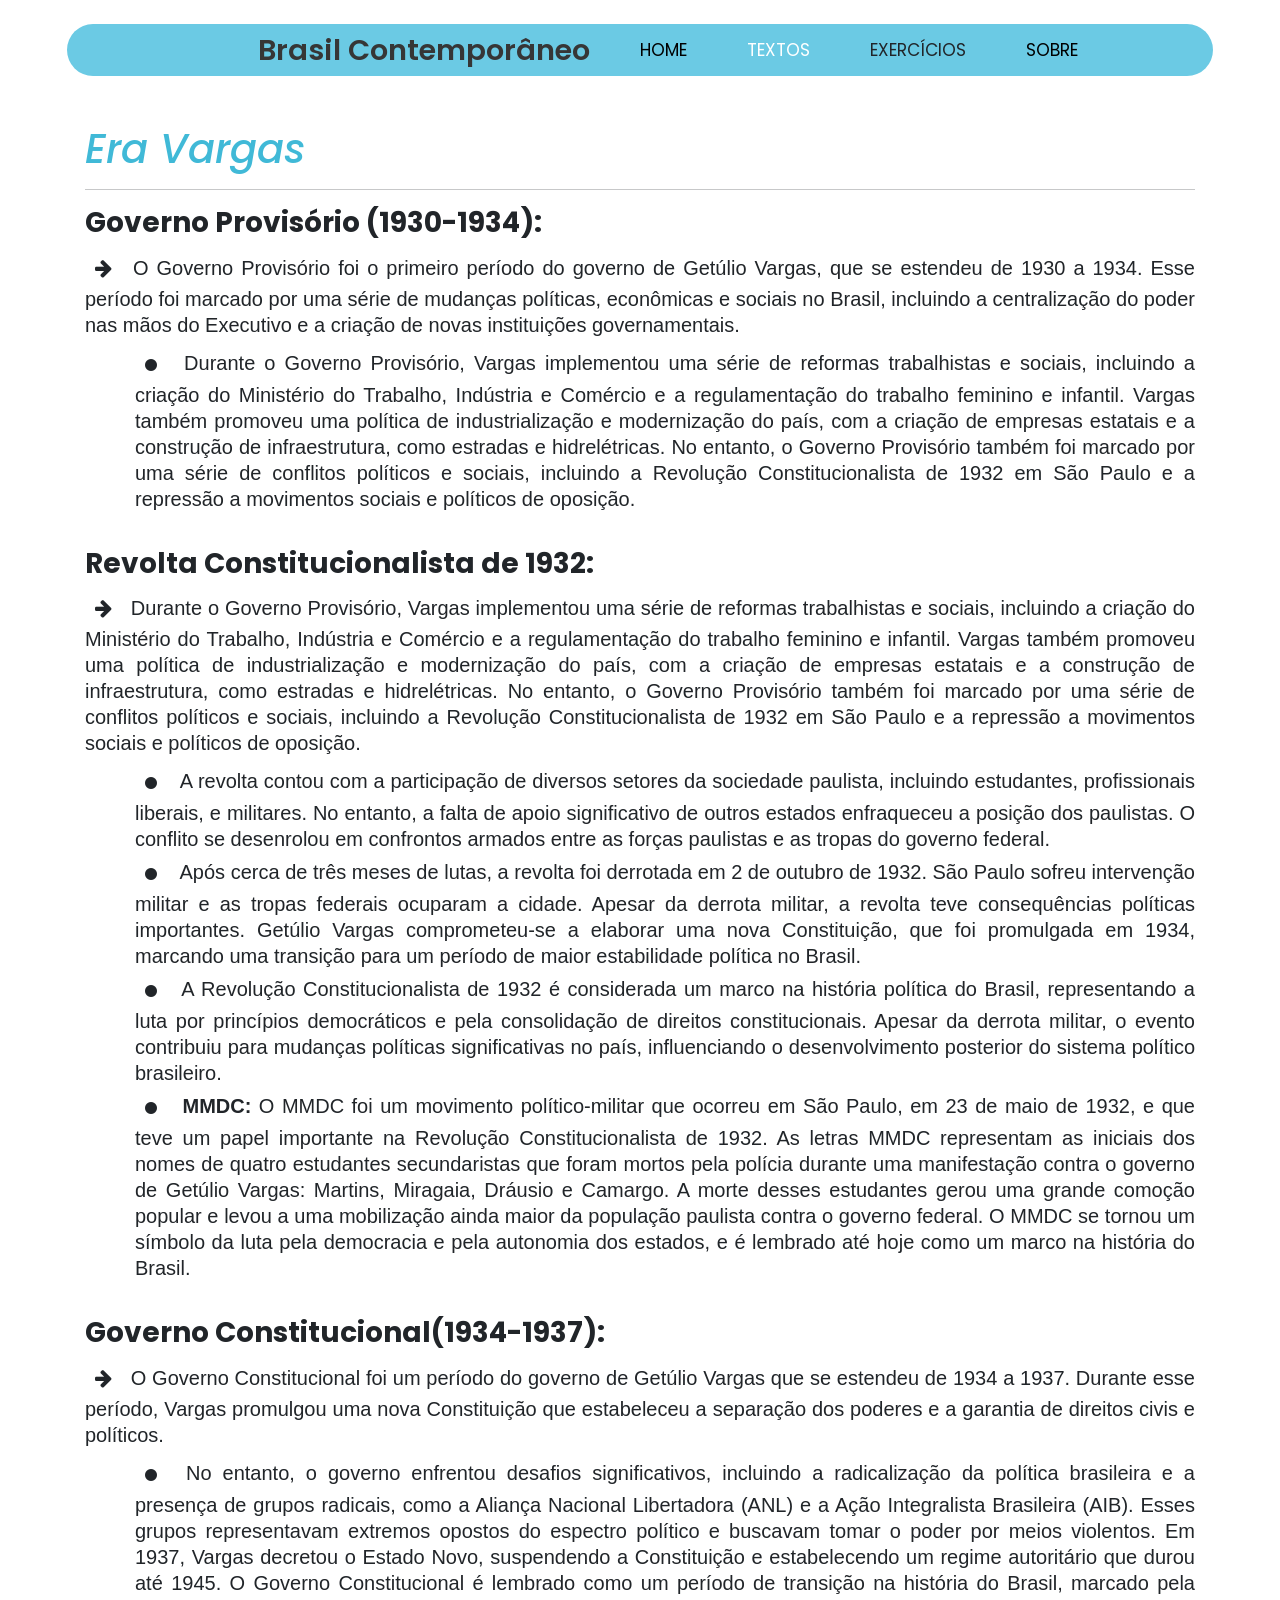
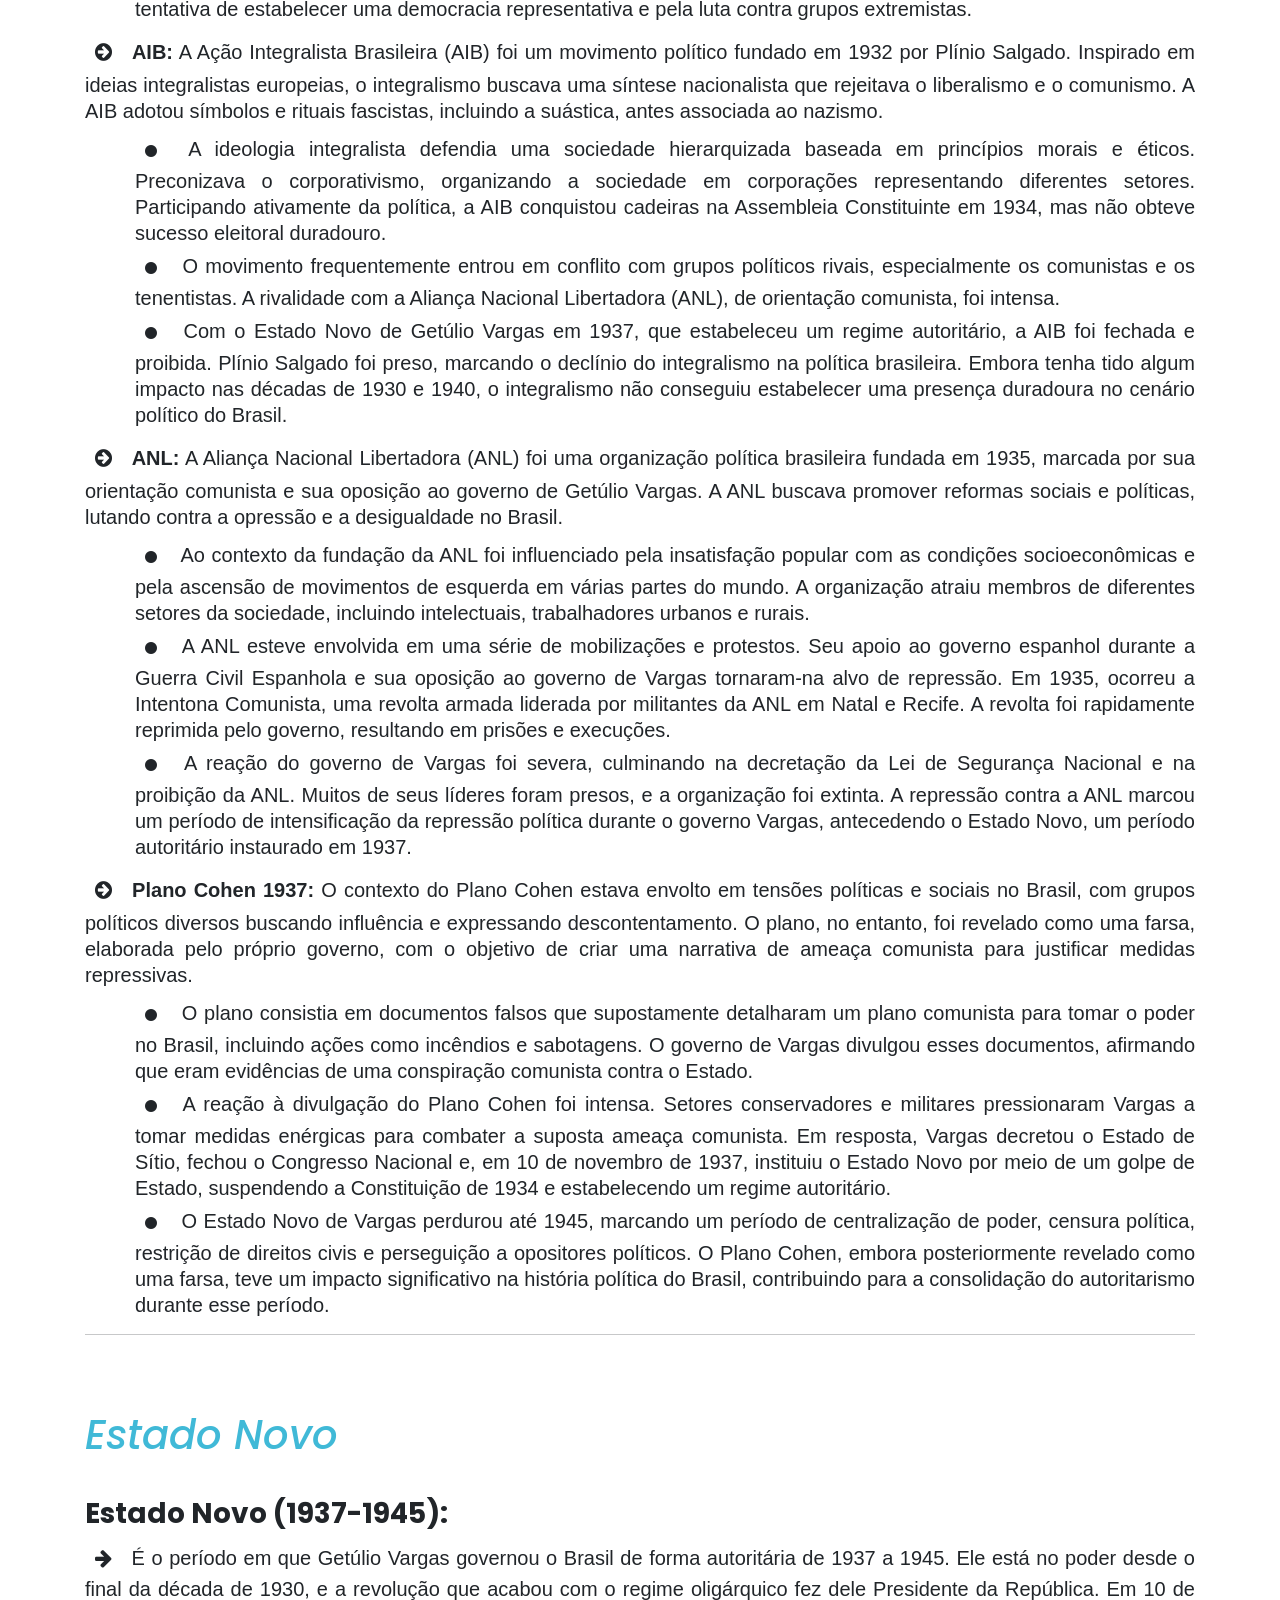
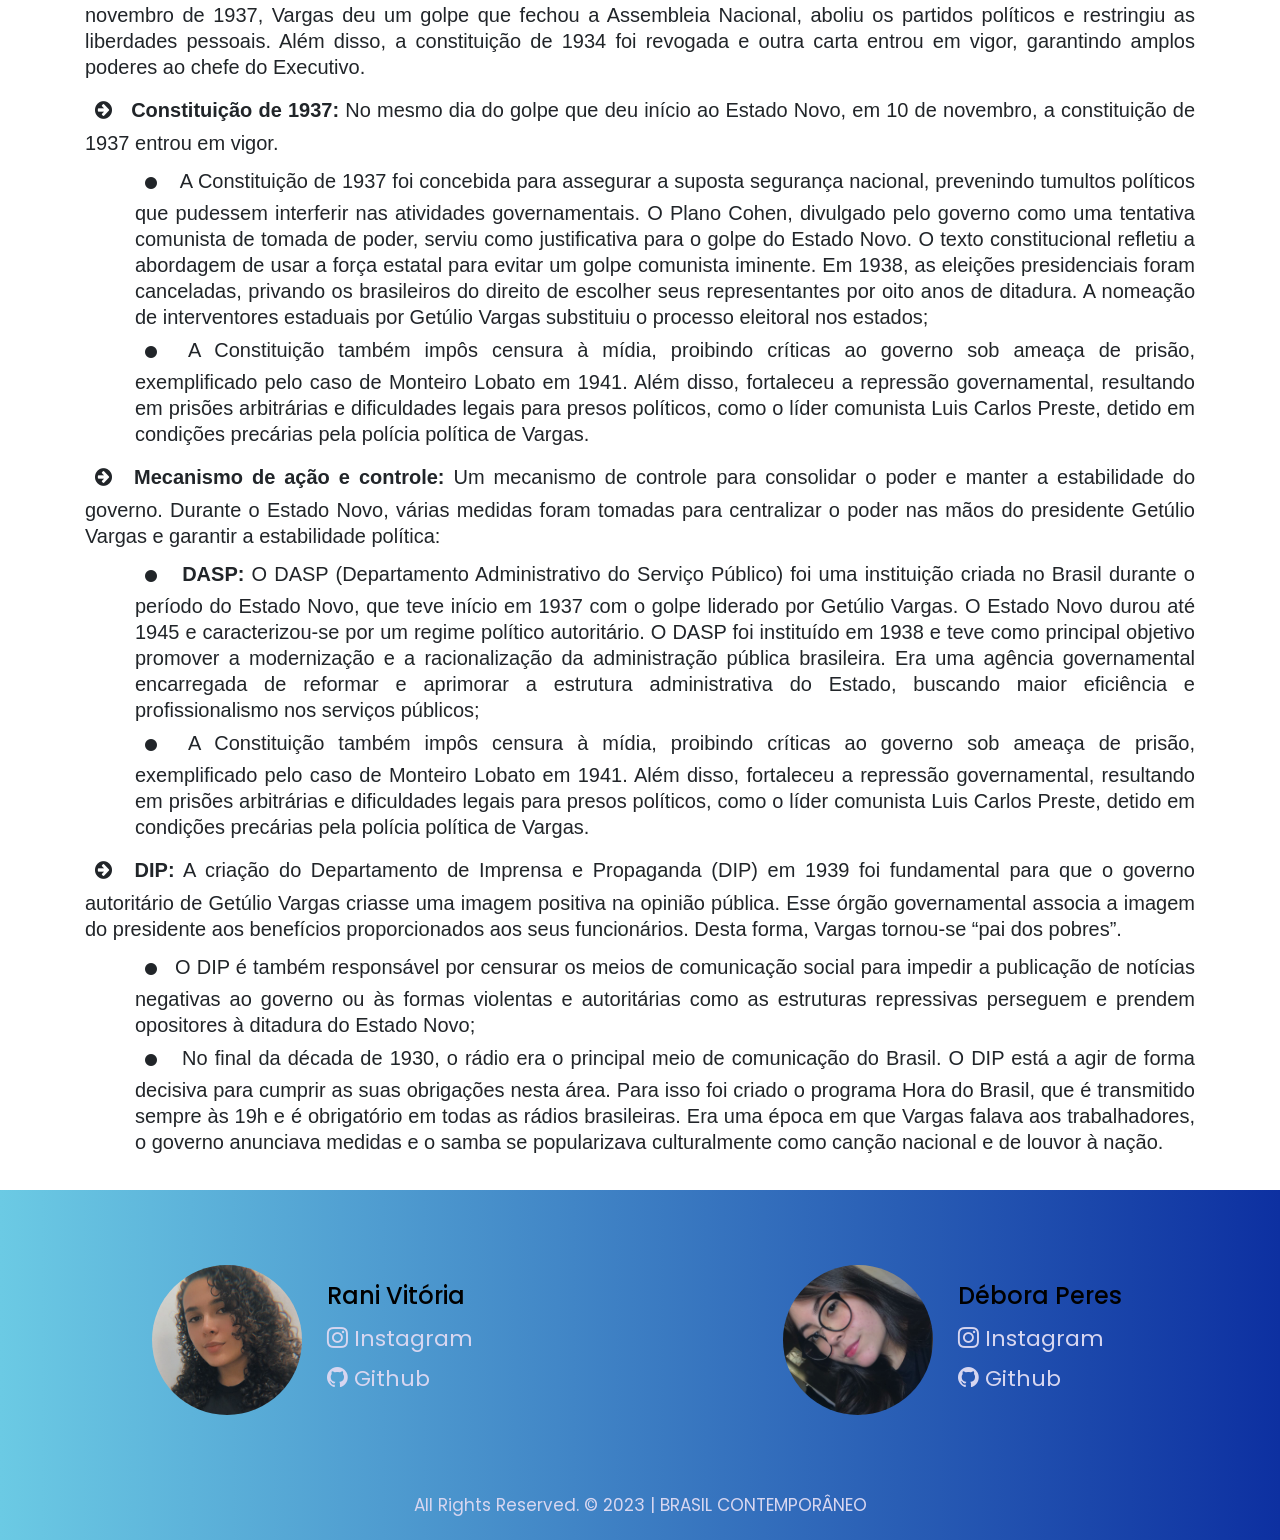
<file: era-vargas.html>
<!DOCTYPE html>
<html lang="en">

<head>
   <meta charset="UTF-8">
   <meta name="viewport" content="width=device-width, initial-scale=1.0">
   <title>Brasil Contemporâneo</title>

   <!-- Bootstrap5 -->
   <link href="https://cdn.jsdelivr.net/npm/bootstrap@5.3.0-alpha2/dist/css/bootstrap.min.css" rel="stylesheet"
      integrity="sha384-aFq/bzH65dt+w6FI2ooMVUpc+21e0SRygnTpmBvdBgSdnuTN7QbdgL+OapgHtvPp" crossorigin="anonymous">
   <link rel="stylesheet" href="css/style.css" type="text/css">
   <link rel="stylesheet" href="css/font-awesome.min.css" type="text/css">
</head>

<body>
   <header>
      <div class="container">
         <div class="d_flex mt-4" id="header-container">
            <div class="col-md-4 offset-2 col-sm-3">
               <div class="logo">
                  <a href="index.html">Brasil Contemporâneo</a>
               </div>
            </div>
            <div class="col-md-6 col-sm-9">
               <div class="navbar-area">
                  <nav class="site-navbar">
                     <ul>
                        <li><a href="index.html">Home</a></li>
                        <li class="dropdown">
                           <a class="active">Textos</a>
                           <div class="dropdown-content">
                              <a href="republica-velha.html">República Velha</a>
                              <a href="era-vargas.html">Era Vargas</a>
                              <a href="republica-populista.html">Republica Populista</a>
                              <a href="ditadura-militar.html">Ditadura Militar</a>
                              <a href="nova-republica.html">Nova República</a>
                           </div>
                        </li>
                        <li class="dropdown">
                           <a id="dropdown-name">Exercícios</a>
                           <div class="dropdown-content">
                              <a href="#">República Velha</a>
                              <a href="#">Era Vargas</a>
                              <a href="#">Republica Populista</a>
                              <a href="#">Ditadura Militar</a>
                              <a href="#">Nova República</a>
                           </div>
                        </li>
                        <li><a href="">Sobre</a></li>
                     </ul>
                     <button class="nav-toggler">
                        <span></span>
                     </button>
                  </nav>
               </div>
            </div>
         </div>
      </div>
   </header>

   <!-- textos início -->
   <div class="textos-start container">
      <h6 class="main-color fst-italic">Era Vargas</h6>
      <hr>
      <div>
         <h2 class="main-subtitle">Governo Provisório (1930-1934):</h2>
         <p><i class="fa fa-arrow-right" style="line-height: 16px;"></i> O Governo Provisório foi o primeiro período do
            governo de Getúlio Vargas, que se estendeu de 1930 a 1934. Esse período foi marcado por uma série de
            mudanças políticas, econômicas e sociais no Brasil, incluindo a centralização do poder nas mãos do Executivo
            e a criação de novas instituições governamentais.
         </p>
         <p class="dot-markers"><i class="fa fa-circle" style="font-size: 14px;"></i> Durante o Governo Provisório,
            Vargas implementou uma série de reformas trabalhistas e sociais, incluindo a criação do Ministério do
            Trabalho, Indústria e Comércio e a regulamentação do trabalho feminino e infantil. Vargas também promoveu
            uma política de industrialização e modernização do país, com a criação de empresas estatais e a construção
            de infraestrutura, como estradas e hidrelétricas. No entanto, o Governo Provisório também foi marcado por
            uma série de conflitos políticos e sociais, incluindo a Revolução Constitucionalista de 1932 em São Paulo e
            a repressão a movimentos sociais e políticos de oposição.
         </p>
      </div>
      <div class="espacinho">
         <h2 class="main-subtitle">Revolta Constitucionalista de 1932:</h2>
         <p><i class="fa fa-arrow-right" style="line-height: 16px;"></i> Durante o Governo Provisório, Vargas
            implementou uma série de reformas trabalhistas e sociais, incluindo a criação do Ministério do Trabalho,
            Indústria e Comércio e a regulamentação do trabalho feminino e infantil. Vargas também promoveu uma política
            de industrialização e modernização do país, com a criação de empresas estatais e a construção de
            infraestrutura, como estradas e hidrelétricas. No entanto, o Governo Provisório também foi marcado por uma
            série de conflitos políticos e sociais, incluindo a Revolução Constitucionalista de 1932 em São Paulo e a
            repressão a movimentos sociais e políticos de oposição.
         </p>
         <p class="dot-markers"><i class="fa fa-circle" style="font-size: 14px;"></i> A revolta contou com a
            participação de diversos setores da sociedade paulista, incluindo estudantes, profissionais liberais, e
            militares. No entanto, a falta de apoio significativo de outros estados enfraqueceu a posição dos paulistas.
            O conflito se desenrolou em confrontos armados entre as forças paulistas e as tropas do governo federal.
         </p>
         <p class="dot-markers"><i class="fa fa-circle" style="font-size: 14px;"></i> Após cerca de três meses de lutas,
            a revolta foi derrotada em 2 de outubro de 1932. São Paulo sofreu intervenção militar e as tropas federais
            ocuparam a cidade. Apesar da derrota militar, a revolta teve consequências políticas importantes. Getúlio
            Vargas comprometeu-se a elaborar uma nova Constituição, que foi promulgada em 1934, marcando uma transição
            para um período de maior estabilidade política no Brasil.
         </p>
         <p class="dot-markers"><i class="fa fa-circle" style="font-size: 14px;"></i> A Revolução Constitucionalista de
            1932 é considerada um marco na história política do Brasil, representando a luta por princípios democráticos
            e pela consolidação de direitos constitucionais. Apesar da derrota militar, o evento contribuiu para
            mudanças políticas significativas no país, influenciando o desenvolvimento posterior do sistema político
            brasileiro.
         </p>
         <p class="dot-markers"><i class="fa fa-circle" style="font-size: 14px;"></i> <span class="fw-bold">MMDC:</span>
            O MMDC foi um movimento político-militar que ocorreu em São Paulo, em 23 de maio de 1932, e que teve um
            papel importante na Revolução Constitucionalista de 1932. As letras MMDC representam as iniciais dos nomes
            de quatro estudantes secundaristas que foram mortos pela polícia durante uma manifestação contra o governo
            de Getúlio Vargas: Martins, Miragaia, Dráusio e Camargo. A morte desses estudantes gerou uma grande comoção
            popular e levou a uma mobilização ainda maior da população paulista contra o governo federal. O MMDC se
            tornou um símbolo da luta pela democracia e pela autonomia dos estados, e é lembrado até hoje como um marco
            na história do Brasil.
         </p>
      </div>

      <div class="espacinho">
         <h2 class="main-subtitle">Governo Constitucional(1934-1937):</h2>
         <p><i class="fa fa-arrow-right" style="line-height: 16px;"></i> O Governo Constitucional foi um período do
            governo de Getúlio Vargas que se estendeu de 1934 a 1937. Durante esse período, Vargas promulgou uma nova
            Constituição que estabeleceu a separação dos poderes e a garantia de direitos civis e políticos.
         </p>
         <p class="dot-markers"><i class="fa fa-circle" style="font-size: 14px;"></i> No entanto, o governo enfrentou
            desafios significativos, incluindo a radicalização da política brasileira e a presença de grupos radicais,
            como a Aliança Nacional Libertadora (ANL) e a Ação Integralista Brasileira (AIB). Esses grupos representavam
            extremos opostos do espectro político e buscavam tomar o poder por meios violentos. Em 1937, Vargas decretou
            o Estado Novo, suspendendo a Constituição e estabelecendo um regime autoritário que durou até 1945. O
            Governo Constitucional é lembrado como um período de transição na história do Brasil, marcado pela tentativa
            de estabelecer uma democracia representativa e pela luta contra grupos extremistas.
         </p>
      </div>
      <div>
         <div>
            <p><i class="fa fa-arrow-circle-right" style="font-size: 20px;"></i> <span class="fw-bold">AIB:</span> A
               Ação
               Integralista Brasileira (AIB) foi um movimento político fundado em 1932 por Plínio Salgado. Inspirado em
               ideias integralistas europeias, o integralismo buscava uma síntese nacionalista que rejeitava o
               liberalismo
               e o comunismo. A AIB adotou símbolos e rituais fascistas, incluindo a suástica, antes associada ao
               nazismo.
            </p>
            <p class="dot-markers"><i class="fa fa-circle" style="font-size: 14px;"></i> A ideologia integralista
               defendia
               uma sociedade hierarquizada baseada em princípios morais e éticos. Preconizava o corporativismo,
               organizando
               a sociedade em corporações representando diferentes setores. Participando ativamente da política, a AIB
               conquistou cadeiras na Assembleia Constituinte em 1934, mas não obteve sucesso eleitoral duradouro.
            </p>
            <p class="dot-markers"><i class="fa fa-circle" style="font-size: 14px;"></i> O movimento frequentemente
               entrou
               em conflito com grupos políticos rivais, especialmente os comunistas e os tenentistas. A rivalidade com a
               Aliança Nacional Libertadora (ANL), de orientação comunista, foi intensa.
            </p>
            <p class="dot-markers"><i class="fa fa-circle" style="font-size: 14px;"></i> Com o Estado Novo de Getúlio
               Vargas em 1937, que estabeleceu um regime autoritário, a AIB foi fechada e proibida. Plínio Salgado foi
               preso, marcando o declínio do integralismo na política brasileira. Embora tenha tido algum impacto nas
               décadas de 1930 e 1940, o integralismo não conseguiu estabelecer uma presença duradoura no cenário
               político
               do Brasil.
            </p>
         </div>

         <div>
            <p><i class="fa fa-arrow-circle-right" style="font-size: 20px;"></i> <span class="fw-bold">ANL:</span> A
               Aliança Nacional Libertadora (ANL) foi uma organização política brasileira fundada em 1935, marcada por
               sua
               orientação comunista e sua oposição ao governo de Getúlio Vargas. A ANL buscava promover reformas sociais
               e
               políticas, lutando contra a opressão e a desigualdade no Brasil.
            </p>
            <p class="dot-markers"><i class="fa fa-circle" style="font-size: 14px;"></i> Ao contexto da fundação da ANL
               foi
               influenciado pela insatisfação popular com as condições socioeconômicas e pela ascensão de movimentos de
               esquerda em várias partes do mundo. A organização atraiu membros de diferentes setores da sociedade,
               incluindo intelectuais, trabalhadores urbanos e rurais.
            </p>
            <p class="dot-markers"><i class="fa fa-circle" style="font-size: 14px;"></i> A ANL esteve envolvida em uma
               série de mobilizações e protestos. Seu apoio ao governo espanhol durante a Guerra Civil Espanhola e sua
               oposição ao governo de Vargas tornaram-na alvo de repressão. Em 1935, ocorreu a Intentona Comunista, uma
               revolta armada liderada por militantes da ANL em Natal e Recife. A revolta foi rapidamente reprimida pelo
               governo, resultando em prisões e execuções.
            </p>
            <p class="dot-markers"><i class="fa fa-circle" style="font-size: 14px;"></i> A reação do governo de Vargas
               foi
               severa, culminando na decretação da Lei de Segurança Nacional e na proibição da ANL. Muitos de seus
               líderes
               foram presos, e a organização foi extinta. A repressão contra a ANL marcou um período de intensificação
               da
               repressão política durante o governo Vargas, antecedendo o Estado Novo, um período autoritário instaurado
               em
               1937.
            </p>
         </div>

         <div>
            <p><i class="fa fa-arrow-circle-right" style="font-size: 20px;"></i> <span class="fw-bold">Plano Cohen
                  1937:</span> O contexto do Plano Cohen estava envolto em tensões políticas e sociais no Brasil, com
               grupos políticos diversos buscando influência e expressando descontentamento. O plano, no entanto, foi
               revelado como uma farsa, elaborada pelo próprio governo, com o objetivo de criar uma narrativa de ameaça
               comunista para justificar medidas repressivas.
            </p>
            <p class="dot-markers"><i class="fa fa-circle" style="font-size: 14px;"></i> O plano consistia em documentos
               falsos que supostamente detalharam um plano comunista para tomar o poder no Brasil, incluindo ações como
               incêndios e sabotagens. O governo de Vargas divulgou esses documentos, afirmando que eram evidências de
               uma
               conspiração comunista contra o Estado.
            </p>
            <p class="dot-markers"><i class="fa fa-circle" style="font-size: 14px;"></i> A reação à divulgação do Plano
               Cohen foi intensa. Setores conservadores e militares pressionaram Vargas a tomar medidas enérgicas para
               combater a suposta ameaça comunista. Em resposta, Vargas decretou o Estado de Sítio, fechou o Congresso
               Nacional e, em 10 de novembro de 1937, instituiu o Estado Novo por meio de um golpe de Estado,
               suspendendo a
               Constituição de 1934 e estabelecendo um regime autoritário.
            </p>
            <p class="dot-markers"><i class="fa fa-circle" style="font-size: 14px;"></i> O Estado Novo de Vargas
               perdurou
               até 1945, marcando um período de centralização de poder, censura política, restrição de direitos civis e
               perseguição a opositores políticos. O Plano Cohen, embora posteriormente revelado como uma farsa, teve um
               impacto significativo na história política do Brasil, contribuindo para a consolidação do autoritarismo
               durante esse período.
            </p>
         </div>
      </div>

      <hr>

      <div>
         <h6 class="main-color fst-italic">Estado Novo</h6>
         <div class="espacinho">
            <h2 class="main-subtitle">Estado Novo (1937-1945): </h2>
            <p><i class="fa fa-arrow-right" style="line-height: 16px;"></i> É o período em que Getúlio Vargas governou o
               Brasil de forma autoritária de 1937 a 1945. Ele está no poder desde o final da década de 1930, e a
               revolução que acabou com o regime oligárquico fez dele Presidente da República. Em 10 de novembro de
               1937, Vargas deu um golpe que fechou a Assembleia Nacional, aboliu os partidos políticos e restringiu as
               liberdades pessoais. Além disso, a constituição de 1934 foi revogada e outra carta entrou em vigor,
               garantindo amplos poderes ao chefe do Executivo.
            </p>

            <p><i class="fa fa-arrow-circle-right" style="font-size: 20px;"></i> <span class="fw-bold">Constituição de
                  1937:</span> No mesmo dia do golpe que deu início ao Estado Novo, em 10 de novembro, a constituição de
               1937 entrou em vigor.
            </p>
            <p class="dot-markers"><i class="fa fa-circle" style="font-size: 14px;"></i> A Constituição de 1937 foi
               concebida para assegurar a suposta segurança nacional, prevenindo tumultos políticos que pudessem
               interferir nas atividades governamentais. O Plano Cohen, divulgado pelo governo como uma tentativa
               comunista de tomada de poder, serviu como justificativa para o golpe do Estado Novo. O texto
               constitucional refletiu a abordagem de usar a força estatal para evitar um golpe comunista iminente. Em
               1938, as eleições presidenciais foram canceladas, privando os brasileiros do direito de escolher seus
               representantes por oito anos de ditadura. A nomeação de interventores estaduais por Getúlio Vargas
               substituiu o processo eleitoral nos estados;
            </p>
            <p class="dot-markers"><i class="fa fa-circle" style="font-size: 14px;"></i> A Constituição também impôs
               censura à mídia, proibindo críticas ao governo sob ameaça de prisão, exemplificado pelo caso de Monteiro
               Lobato em 1941. Além disso, fortaleceu a repressão governamental, resultando em prisões arbitrárias e
               dificuldades legais para presos políticos, como o líder comunista Luis Carlos Preste, detido em condições
               precárias pela polícia política de Vargas.
            </p>

            <p><i class="fa fa-arrow-circle-right" style="font-size: 20px;"></i> <span class="fw-bold">Mecanismo de ação e controle:</span> Um mecanismo de controle para consolidar o poder e manter a estabilidade do governo. Durante o Estado Novo, várias medidas foram tomadas para centralizar o poder nas mãos do presidente Getúlio Vargas e garantir a estabilidade política:
            </p>
            <p class="dot-markers"><i class="fa fa-circle" style="font-size: 14px;"></i> <span class="fw-bold">DASP:</span> O DASP (Departamento Administrativo do Serviço Público) foi uma instituição criada no Brasil durante o período do Estado Novo, que teve início em 1937 com o golpe liderado por Getúlio Vargas. O Estado Novo durou até 1945 e caracterizou-se por um regime político autoritário. O DASP foi instituído em 1938 e teve como principal objetivo promover a modernização e a racionalização da administração pública brasileira. Era uma agência governamental encarregada de reformar e aprimorar a estrutura administrativa do Estado, buscando maior eficiência e profissionalismo nos serviços públicos;
            </p>
            <p class="dot-markers"><i class="fa fa-circle" style="font-size: 14px;"></i> A Constituição também impôs
               censura à mídia, proibindo críticas ao governo sob ameaça de prisão, exemplificado pelo caso de Monteiro
               Lobato em 1941. Além disso, fortaleceu a repressão governamental, resultando em prisões arbitrárias e
               dificuldades legais para presos políticos, como o líder comunista Luis Carlos Preste, detido em condições
               precárias pela polícia política de Vargas.
            </p>

            <p><i class="fa fa-arrow-circle-right" style="font-size: 20px;"></i> <span class="fw-bold">DIP:</span> A criação do Departamento de Imprensa e Propaganda (DIP) em 1939 foi fundamental para que o governo autoritário de Getúlio Vargas criasse uma imagem positiva na opinião pública. Esse órgão governamental associa a imagem do presidente aos benefícios proporcionados aos seus funcionários. Desta forma, Vargas tornou-se “pai dos pobres”.   
            </p>
            <p class="dot-markers"><i class="fa fa-circle" style="font-size: 14px;"></i>O DIP é também  responsável por censurar os meios de comunicação social para impedir a publicação de notícias negativas ao governo ou às formas violentas e autoritárias como as estruturas repressivas perseguem e prendem opositores à ditadura do Estado Novo;   
            </p>
            <p class="dot-markers"><i class="fa fa-circle" style="font-size: 14px;"></i> No final da década de 1930, o rádio era o principal meio de comunicação do Brasil. O DIP está a agir de forma decisiva para cumprir as suas obrigações nesta área. Para isso foi criado o programa Hora do Brasil, que é transmitido sempre às 19h e é obrigatório em todas as rádios brasileiras. Era uma época em que Vargas falava aos trabalhadores, o governo anunciava medidas e o samba se popularizava culturalmente como canção nacional e de louvor à nação.
            </p>
         </div>
      </div>

   </div>


   <!-- footer start -->
   <footer class="container-fluid">
      <div class="row">
         <!-- pessoa 1 start -->
         <article class="col-md-6">
            <div class="perfil">
               <img src="images/3.jpg" alt="">
               <div class="links">
                  <a href="#" class="cor-default-footer" id="hover1">
                     <h4 class="cor-default-footer">Rani Vitória</h4>
                     <ul class="social_icon_footer">
                        <li><a href="https://www.instagram.com/rany_viihh/"><i class="fa fa-instagram"
                                 aria-hidden="true"></i>
                              Instagram</a>
                        </li>
                     </ul>
                  </a>
                  <a href="#" class="cor-default-footer">
                     <ul class="social_icon_footer">
                        <li><a href="https://github.com/ranyviih"><i class="fa fa-github" aria-hidden="true"></i>
                              Github</a>
                        </li>
                     </ul>
                  </a>
               </div>
            </div>
         </article>
         <!-- pessoa 1 end -->

         <!-- pessoa 2 start -->
         <article class="perfil col-md-6">
            <div class="perfil">
               <img src="images/deb-footer.jpg" alt="">
               <div class="links">
                  <a href="#" class="cor-default-footer">
                     <h4 class="cor-default-footer">Débora Peres</h4>
                     <ul class="social_icon_footer">
                        <li><a href="https://www.instagram.com/debbieperes_/"><i class="fa fa-instagram"
                                 aria-hidden="true"></i>
                              Instagram</a>
                        </li>
                     </ul>
                  </a>
                  <a href="#" class="cor-default-footer">
                     <ul class="social_icon_footer">
                        <li><a href="https://github.com/debdebinha"><i class="fa fa-github" aria-hidden="true"></i>
                              Github</a>
                        </li>
                     </ul>
                  </a>
               </div>
            </div>
         </article>
         <!-- pessoa 2 end -->
      </div>

      <div class="row copyright">
         <div class="col-md-12">
            <p> All Rights Reserved. &copy; 2023 | <a href="../periodos/republica-velha.html">BRASIL CONTEMPORÂNEO</a>
            </p>
         </div>
      </div>
   </footer>
   <!-- footer end -->
</body>

</html>
</file>
<file: css/style.css>
/* imports: */
@import url('https://fonts.googleapis.com/css?family=Poppins:100,100i,200,200i,300,300i,400,400i,500,500i,600,600i,700,700i,800,800i,900,900i');
@import url('https://fonts.googleapis.com/css?family=Roboto:300,400,500,700,900&display=swap');
@import url('https://fonts.googleapis.com/css?family=Raleway:400,500,600,700,800,900&display=swap');
@import url(font-awesome.min.css);

/* configurações básicas start */

* {
    box-sizing: border-box !important;
}

.container {
    max-width: 1170px;
}

html {
    scroll-behavior: smooth;
    overflow-x: hidden;
}

body {
    font-size: 14px;
    font-family: 'Poppins', sans-serif;
    line-height: 1.80857;
    font-weight: normal;
    overflow-x: hidden;
}

.container {
    max-width: 1170px;
}

body {
    overflow-x: hidden;
}

header a {
    color: #1f1f1f;
    text-decoration: none !important;
    outline: none !important;
    -webkit-transition: all .3s ease-in-out;
    -moz-transition: all .3s ease-in-out;
    -ms-transition: all .3s ease-in-out;
    -o-transition: all .3s ease-in-out;
    transition: all .3s ease-in-out;
}

a {
    text-decoration: none !important;
}

*,
*::after,
*::before {
    -webkit-box-sizing: border-box;
    -moz-box-sizing: border-box;
    box-sizing: border-box;
}

button:focus {
    outline: none;
}

ul,
li,
ol {
    margin: 0px;
    padding: 0px;
    list-style: none;
}

.carousel-inner p {
    margin: 0px;
    font-weight: normal;
    font-size: 17px;
    line-height: 28px;
    color: #2d2d2d;
}

button {
    border: 0;
    margin: 0;
    padding: 0;
    cursor: pointer;
}

.d_flex {
    display: flex;
    align-items: center;
    flex-wrap: wrap;
}

.read_more-btn {
    font-size: 16px;
    background: #363636;
    max-width: 204px;
    width: 100%;
    transition: ease-in all 0.5s;
    color: #fff;
    display: block;
    height: 61px;
    line-height: 61px;
    text-align: center;
    border-radius: 30px;
    text-transform: uppercase;
    font-weight: bold;
}

.read_more-btn:hover {
    background: #40b9d7;
    color: #fff;
}

/* configurações básicas end */

/* navbar (header) start */

header {
    width: 100%;
    position: fixed;
    z-index: 9999;
}

#header-container {
    border-radius: 40px;
    background-color: #6bcae4;
}

.logo a {
    color: #363636;
    font-size: 29px;
    font-weight: 550;
}

.logo img {
    max-height: 55px;
    max-width: 90px;
    margin-left: 90px !important;
}

.site-navbar .icons li a {
    font-size: 17px;
    color: white;
    transition: ease-in all 0.5s;
    background: #2d2d2d;
    width: 30px;
    height: 30px;
    line-height: 30px;
    border-radius: 50px;
    text-align: center;
}

#header-social {
    margin-left: 50px;
}

#header-social li {
    padding-right: 20px;
}

.site-navbar .icons:hover {
    color: white;
}

.site-navbar {
    display: flex;
    align-items: center;
}

.site-navbar ul {
    margin: 0;
    padding: 0;
    list-style: none;
    display: flex;
}

.site-navbar ul li a {
    color: #000000;
    font-size: 17px;
    display: block;
    text-decoration: none;
    text-transform: uppercase;
}

.site-navbar ul li {
    padding-right: 60px;
}

.site-navbar ul li:last-child {
    padding-right: 0;
}

.site-navbar ul li a:hover {
    color: #ffffff !important;
}

.site-navbar ul li a.active {
    color: #ffffff;
}

.site-navbar ul li .dropdown-content a:hover {
    color: rgb(64, 185, 215) !important;
}

/* navbar (header) end */

/* nav-toggler css start */

.nav-toggler {
    border: 3px solid #363636;
    padding: 5px;
    background-color: transparent;
    cursor: pointer;
    height: 39px;
    display: none;
    z-index: 99999;
}

.nav-toggler span,
.nav-toggler span:before,
.nav-toggler span:after {
    width: 28px;
    height: 3px;
    background-color: #363636;
    display: block;
    transition: .3s;
}

.nav-toggler span:before {
    content: '';
    transform: translateY(-9px);
}

.nav-toggler span:after {
    content: '';
    transform: translateY(6px);
}

.nav-toggler.toggler-open span {
    background-color: transparent;
}

.nav-toggler.toggler-open span:before {
    transform: translateY(0px) rotate(45deg);
}

.nav-toggler.toggler-open span:after {
    transform: translateY(-3px) rotate(-45deg);
}

/* nav-toggler css end */

/** dropdown button start **/
.dropdown ul {
    list-style-type: none;
    margin: 0;
    padding: 0;
    overflow: hidden;
}

.dropdown li {
    float: left;
}

.dropdown li a,
.dropbtn {
    display: inline-block;
    color: white;
    text-align: center;
    padding: 12px 12px;
    text-decoration: none;
}

li.dropdown {
    display: inline-block;
}

.dropdown-content {
    display: none;
    position: absolute;
    background-color: #f9f9f9;
    width: 175px;
    box-shadow: 0px 8px 16px 0px rgba(0, 0, 0, 0.2);
    z-index: 1;
    border-radius: 15px !important;
    padding: 10px;
}

.dropdown-content a {
    color: black;
    padding: 12px 12px;
    text-decoration: none;
    display: block;
    text-align: left;
}

.dropdown:hover .dropdown-content {
    display: block;
    color: #40b9d7;
}

/** dropdown button end **/

/** Caroussel Start **/
.carousel {
    position: relative;
}

.carousel-inner {
    position: relative;
    width: 100%;
    overflow: hidden;
}

.carousel-item {
    position: relative;
    display: none;
    -ms-flex-align: center;
    align-items: center;
    width: 100%;
    transition: -webkit-transform 0.6s ease;
    transition: transform 0.6s ease;
    transition: transform 0.6s ease, -webkit-transform 0.6s ease;
    -webkit-backface-visibility: hidden;
    backface-visibility: hidden;
    -webkit-perspective: 1000px;
    perspective: 1000px;
}

.imagens-carrosel img {
    /** carrousel img **/
    width: 100%;
    height: auto;
}

.imagens-carrosel img:hover {
    -webkit-box-shadow: 17px 17px 20px 4px rgba(79, 79, 79, 1);
    -moz-box-shadow: 17px 17px 20px 4px rgba(79, 79, 79, 1);
    box-shadow: 17px 17px 20px 4px rgba(79, 79, 79, 1);
    margin: 10px;
    opacity: 60%;
}

.carousel-item.active,
.carousel-item-next,
.carousel-item-prev {
    display: block;
}

.carousel-item-next,
.carousel-item-prev {
    position: absolute;
    top: 0;
}

.carousel-item-next.carousel-item-left,
.carousel-item-prev.carousel-item-right {
    -webkit-transform: translateX(0);
    transform: translateX(0);
}

.carousel-item-next,
.active.carousel-item-right {
    -webkit-transform: translateX(100%);
    transform: translateX(100%);
}


.carousel-item-prev,
.active.carousel-item-left {
    -webkit-transform: translateX(-100%);
    transform: translateX(-100%);
}




.carousel-control-prev,
.carousel-control-next {
    position: absolute;
    top: 0;
    bottom: 0;
    display: -ms-flexbox;
    display: flex;
    -ms-flex-align: center;
    align-items: center;
    -ms-flex-pack: center;
    justify-content: center;
    width: 15%;
    color: #fff;
    text-align: center;
    opacity: 0.5;
}

.carousel-control-prev:hover,
.carousel-control-prev:focus,
.carousel-control-next:hover,
.carousel-control-next:focus {
    color: #fff;
    text-decoration: none;
    outline: 0;
    opacity: .9;
}

.carousel-control-prev {
    left: 0;
}

.carousel-control-next {
    right: 0;
}

.carousel-caption {
    position: absolute;
    right: 15%;
    bottom: 20px;
    left: 15%;
    z-index: 10;
    padding-top: 20px;
    padding-bottom: 20px;
    color: #fff;
    text-align: center;
}


.full_bg {
    background: url(../images/background.jpg);
    height: 100vh;
    background-repeat: no-repeat;
    background-position: center;
    background-size: cover;
}

.slider_main {
    padding-top: 200px;
}

.relative {
    position: inherit;
    left: 0;
    right: 0;
    text-align: center;
    position: inherit;
}

.carousel-item {
    height: 100%;
    width: 100%;
}

.resumo-carrosel {
    text-align: left;
}

.resumo-carrosel h1 {
    font-size: 80px;
    line-height: 90px;
    color: #101010;
    font-weight: bold;
}

.resumo-carrosel p {
    color: #101010;
    padding: 30px 0 55px 0;
    line-height: 30px;
}

.resumo-carrosel .read_more-btn {
    display: inline-block;
    margin-right: 5px;
}

.imagens-carrosel figure {
    margin: 0;
}

.imagens-carrosel figure img {
    filter: drop-shadow(4px 6px 5px #0d03034f);
}

#banner1 .carousel-control-prev,
#banner1 .carousel-control-next {
    width: 80px;
    height: 80px;
    background-color: #fff;
    color: #000;
    font-size: 40px;
    opacity: 1;
    margin-top: 600px;
    box-shadow: 0 0 10px rgba(13, 3, 3, 0.38);
    z-index: 999;
    border-radius: 50px;
}

#banner1 .carousel-control-prev {
    left: 44.7%;
}

#banner1 .carousel-control-next {
    right: 44.7%;
}

#banner1 .carousel-control-next:hover,
#banner1 .carousel-control-prev:hover {
    color: #fff;
    background: #40b9d7;
    transition: ease-in all 0.5s;
}

/* carrosel end */

/** Textos:CSS - Start*/

.textos-start {
    padding: 65px 30px 30px 30px;
}

h6 {
    font-size: 40px;
    color: #40b9d7;
    padding-top: 60px;
}

.textos-start h2 {
    font-size: 28px;
    font-weight: bold
}

.textos-start i {
    font-size: 20px;
    margin: 10px;
    width: 20px;
}

.textos-start p {
    font-size: 20px;
    margin: 10px 0;
    font-family: 'Lato', sans-serif;
    line-height: 26px;
    text-align: justify;
}

.espacinho {
    padding-top: 30px;
}

.dot-markers {
    margin-left: 50px !important;
    margin-top: 5px !important;
    margin-bottom: 5px !important;
}

.video-youtube iframe {
    width: 100%;
    height: 600px;
    align-items: center;
}

.mapa-mental {
    width: 100%;
}

.rio-niteroi {
    padding-left: 85px;
}
/* textos-start end */

/** footer **/

footer {
    background-image: linear-gradient(to right, #6bcae4, #0d30a1);
    height: 350px;
}

.cor-default-footer {
    color: #000000;
}

.links {
    display: flex;
    flex-direction: column;
    align-items: flex-start;
    padding: 15px;
}

article {
    display: flex;
    justify-content: space-around;
    align-items: center;
    height: 300px;
}

.perfil {
    display: flex;
    align-items: center;
}

.perfil img {
    width: 150px;
    text-align: left;
    margin-right: 10px;
    opacity: 90%;
    border-radius: 100px;
}

.perfil a {
    font-size: 22px;
    color: rgb(215, 214, 240);
    flex-direction: column;
    text-decoration: none !important;
}

.perfil a:hover {
    color: #88aad9;
    transition: ease-in all 0.5s;
}

ul.social_icon_footer li a i {
    font-size: 24px;
    text-decoration: none !important;
}

.copyright {
    background-image: linear-gradient(to right, #6bcae4, #0d30a1);
}

.copyright p {
    color: rgb(215, 214, 240);
    font-size: 17px;
    text-align: center;
    font-weight: normal;
}

.copyright a {
    color: rgb(215, 214, 240);

}

.copyright a:hover {
    color: #88aad9;
    transition: ease-in all 0.5s;
}


/** Photo Start **/
.inside-photo {
    text-align: center;
}

.inside-photo p {
    line-height: 20px;
    font-size: 18px;
    padding-left: 20px;
    padding-right: 20px;
}

.main-photo {
    position: relative;
    cursor: pointer;
    display: flex;
}

.main-photo img {
    display: flex;
}

.main-photo .inner-part {
    position: absolute;
    left: 0;
    background: rgba(255, 255, 255, 0.9);
    opacity: 0;
    -webkit-transition: all .5s ease;
    -moz-transition: all .5s ease;
    -ms-transition: all .5s ease;
    -o-transition: all .5s ease;
    transition: all .5s ease;
    padding: 15px;
}

.main-photo .inner-part:hover {
    opacity: 1;
}


#josezinho .inner-part .inside-photo {
    position: absolute;
    width: 100%;
    top: 5%;
}

#josezinho .inner-part {
    position: absolute;
    background: rgba(255, 255, 255, 0.8);
    -webkit-transition: all .5s ease;
    -moz-transition: all .5s ease;
    -ms-transition: all .5s ease;
    -o-transition: all .5s ease;
    transition: all .5s ease;
}

#josezinho .inner-part:hover {
    opacity: 1;
}

#josezinho .inner-part .inside-photo {
    position: absolute;
    width: 100%;
}

#foto-do-josezinho {
    display: flex;
    align-items: center;
}

/** Photo end **/

/* rounded-square start */

.rounded-square {
    position: relative;
    z-index: 1;
    padding: 30px;
    box-shadow: 0px 0px 15px rgba(0, 0, 0, 0.1);
    background-color: #fff;
    border-radius: 10px;
    border-top-right-radius: 50px;
    transition: all .3s;
    height: 490px;
    text-align: center;
    margin-bottom: 30px;
    display: inline-block;
}


.rounded-square h4 {
    transition: all .3s;
    font-size: 20px;
    font-weight: 700;
    margin-bottom: 15px;
    margin-top: 20px;
}

.rounded-square p {
    transition: all .3s;
    font-size: 15px;
    margin-bottom: 20px;
}

.rounded-square:hover h4,
.rounded-square:hover p {
    color: #fff;
}

.rounded-square:hover {
    background-color: #40b9d7;
}

/* rounded-square end */

/* blue-square start */


.blue-square .textos-bluesquare {
    position: relative;
    text-align: left;
    z-index: 3;
    border-radius: 5px;
    background: #40b9d7;
    -webkit-transition: all .3s ease-out 0s;
    -moz-transition: all .3s ease-out 0s;
    -ms-transition: all .3s ease-out 0s;
    -o-transition: all .3s ease-out 0s;
    transition: all .3s ease-out 0s;
}

.blue-square .textos-bluesquare .inner {
    overflow: hidden;
    position: relative;
    padding: 30px;
    z-index: 2;
    height: 440px;
}

.blue-square .textos-bluesquare:hover {
    transform: translateY(-5px);
    /* faz o movimento hover para cima */
}

.blue-square .textos-bluesquare p {
    color: #fff;
}

/* blue-square end */

/* quizz start */
.questao-content {
    padding: 65px 40px 30px;
}

.questao-content li {
    background-color: #f8f8f8;
}

.questao-content h4 {
    padding: 25px;
}

.questao-content p {
    font-size: 22px;
    text-align: justify;
    line-height: 28px;
}

.quest-body {
    align-items: center;
    justify-content: center;
    flex-direction: column;
}

.content-resp {
    width: 90%;
}

.acertaresp {
    display: none;
    border: solid rgb(122, 167, 122) 1px;
    padding: 40px;
}

.btn-primary {
    background-color: #40b9d7;
    border-color: #40b9d7;
}

.btn-primary:hover {
    background-color: #5dafc5;
    border-color: #63bad2;
}

.input-group-text {
    border-color: #40b9d7;
    height: 100%;
    background-color: white;
}

.input-group li {
    background-color: white;
    border-color: #40b9d7;
    border-radius: 0.375rem;
    font-size: 16px;
}

.input-group {
    border-radius: 0.375rem;
}

.list-group {
    border-left: 10px;
}

/* quizz end */

/* flip fotos */
.flipper {
    width: 100%;
    height: 100%;
    transition: transform 0.8s;
    transform-style: preserve-3d;
    position: relative;
}

.front, .back {
    position: absolute;
    width: 100%;
    height: 100%;
    backface-visibility: hidden;
}

.back {
    transform: rotateY(180deg);
}

.flip-container:hover .flipper {
    transform: rotateY(180deg);
}

/* quadradinhos */
.quadradinhos {
    height: 340px;
    padding: 30px;
    display: flex;
    flex-direction: column;
    justify-content: center;
    text-align: center;
    background: #FFFFFF;
    box-shadow: 0 0 45px rgba(0, 0, 0, .08);
}

.quadradinhos:hover{
    background-color: #40b9d7;
    color: #FFFFFF;
}

.quadradinhos p {
    color: #000;
}

.quadradinhos:hover h5, .quadradinhos:hover p {
    color: #FFF;
}

.quadradinhos h5 {
    color: #40b9d7;
}
</file>
